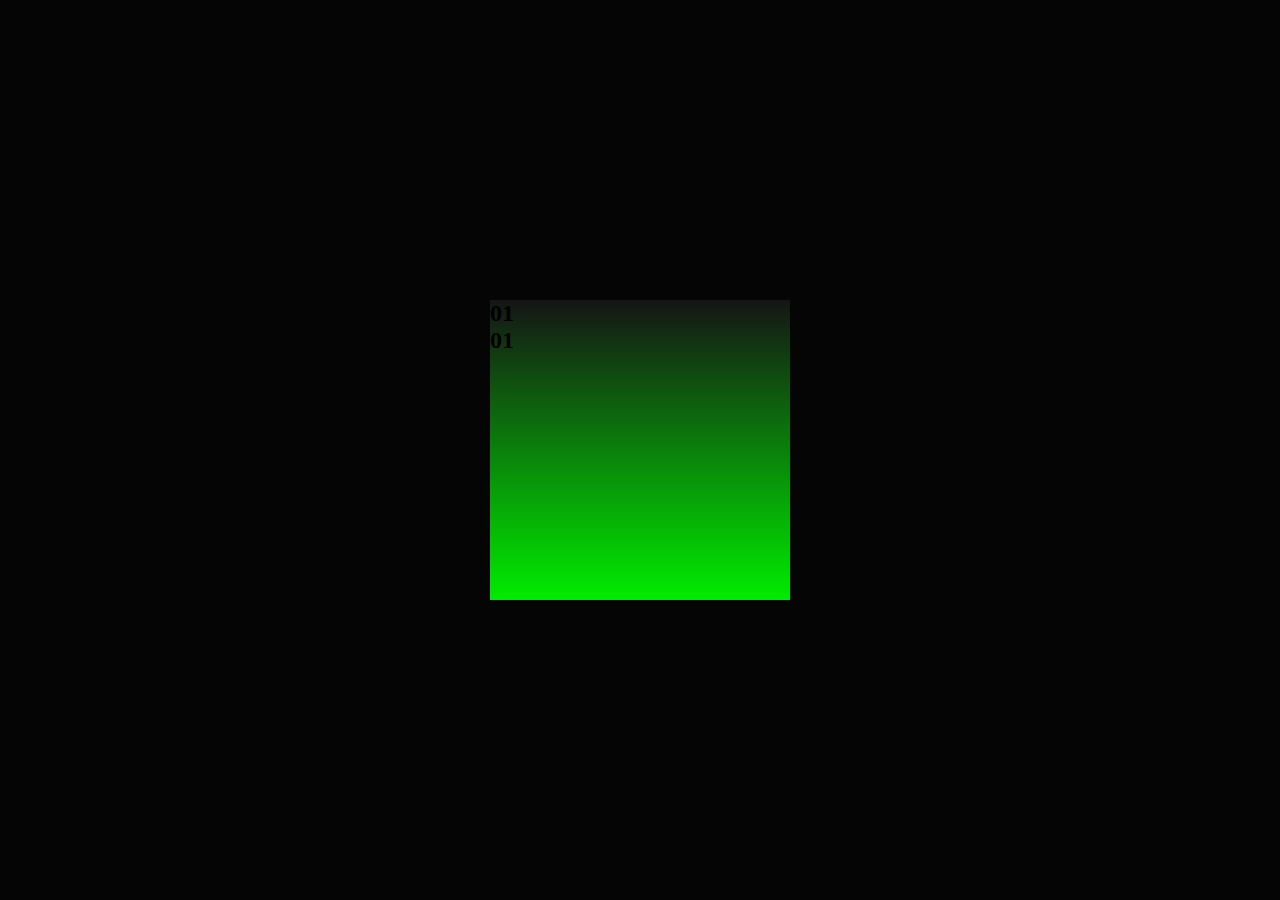
<file: index.html>
<!DOCTYPE html>
<html lang="en">
<head>
    
    <meta charset="UTF-8">
<title>cube 3</title>
<link rel="stylesheet" href="css/style.css">
</head>
<body>
    <div class="cube">
        <div class="top"></div>
        <div>
           <span style="--i:0;">
           <h2>01</h2>
           <h2>01</h2></span>
           <span style="--i:1;">
           <h2>02</h2><h2>02</h2></span>
           <span style="--i:2;">
           <h2>03</h2><h2>03</h2></span>
           <span style="--i:3;">
           <h2>04</h2><h2>04</h2></span> 
        </div>

    </div>

    
</body>
</html>
</file>
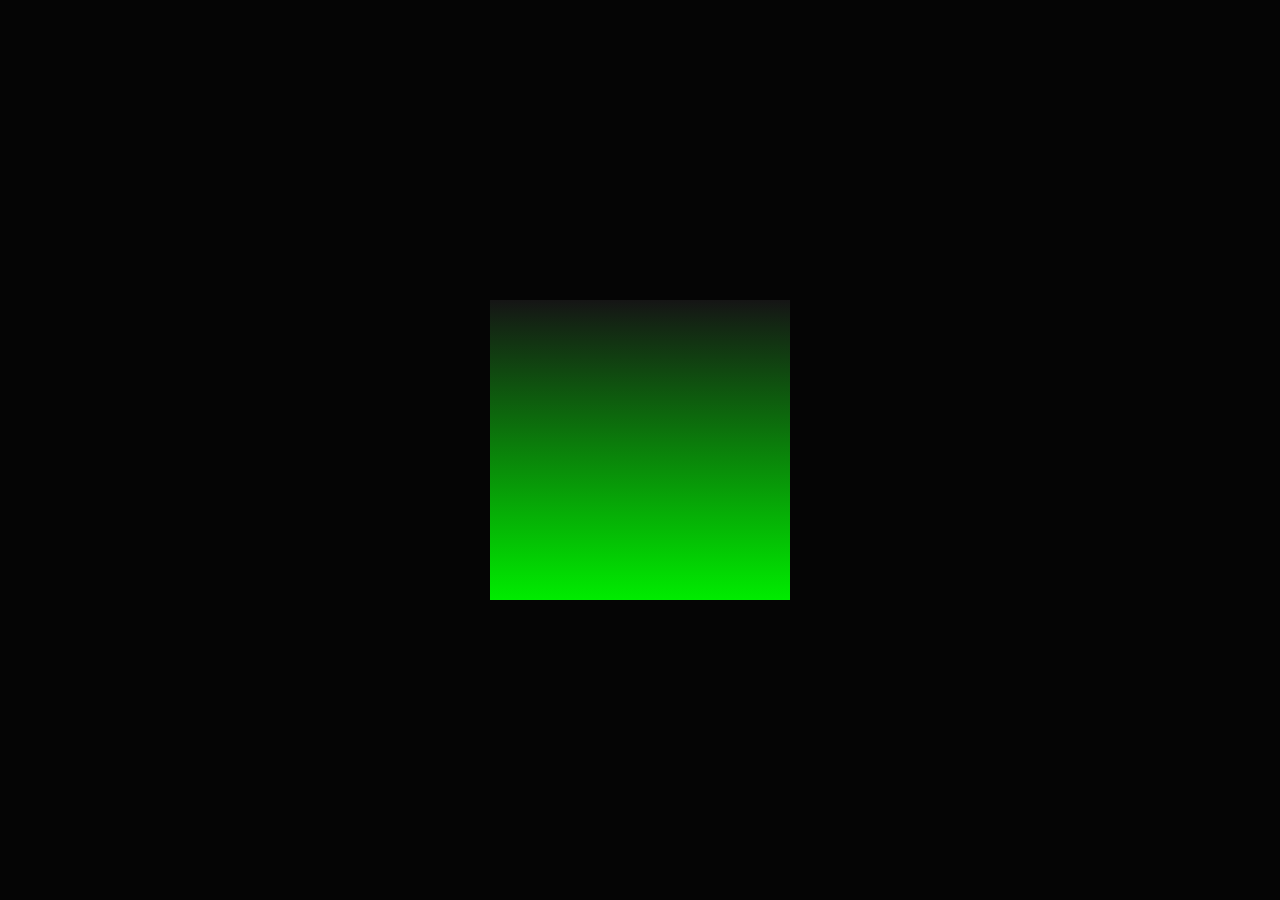
<file: 3DCube.html>
<!DOCTYPE html>
<html lang="en">
<head>
    
    <meta charset="UTF-8">
<title>cube 3</title>
<link rel="stylesheet" href="css/style.css">
</head>
<body>
    <div class="cube">
        <div class="top"></div>
        <div>
           <span style="--i:0;"></span>
           <span style="--i:1;"></span>
           <span style="--i:2;"></span>
           <span style="--i:3;"></span> 
        </div>

    </div>

    <style>
        *
{
    margin: 0;
    padding: 0;
    box-sizing: border-box;
}
body
{
    display: flex;
    justify-content: center;
    align-items: center;
    min-height: 100vh;
    background: #050505;
}
.cube
{
    position: relative;
    width: 300px;
    height: 300px;
    transform-style: preserve-3d;
    animation: animate 4s linear infinite;
}
@keyframes animate
 {
     0%
     {
         transform: rotateX(-30deg) rotateY(0deg);
     }
     100%
     {
         transform: rotateX(-30deg) rotateY(360deg);
     }
     
    
}
.cube div
{
position: absolute;
top: 0;
left: 0;
width: 100%;
height: 100%;
transform-style: preserve-3d;
}
.cube div span
{
    position: absolute;
    top: 0;
    left: 0;
    width: 100%;
    height: 100%;
    background: linear-gradient(#151515, #00ec00);
    transform: rotateY(calc(90deg * var(--i))) translateZ(150px);
    
}
.top
{
    position: absolute;
    top: 0;
    left: 0;
    width: 300px;
    height: 300px;
    background: #222;
    transform: rotateX(90deg) translateZ(150px);
}
.top::before
{
    content: '';
    position: absolute;
    top: 0;
    left: 0;
    width: 300px;
    height: 300px;
    background: #0f0;
    transform: translateZ(-380px);
    filter: blur(20px);
    box-shadow: 
    0 0 120px rgba(0, 255, 0, 0.2),
    0 0 200px rgba(0, 255, 0, 0.4),
    0 0 300px rgba(0, 255, 0, 0.6),
    0 0 400px rgba(0, 255, 0, 0.8),
    0 0 500px rgba(0, 255, 0, 1);
}
    </style>

    
</body>
</html>
</file>
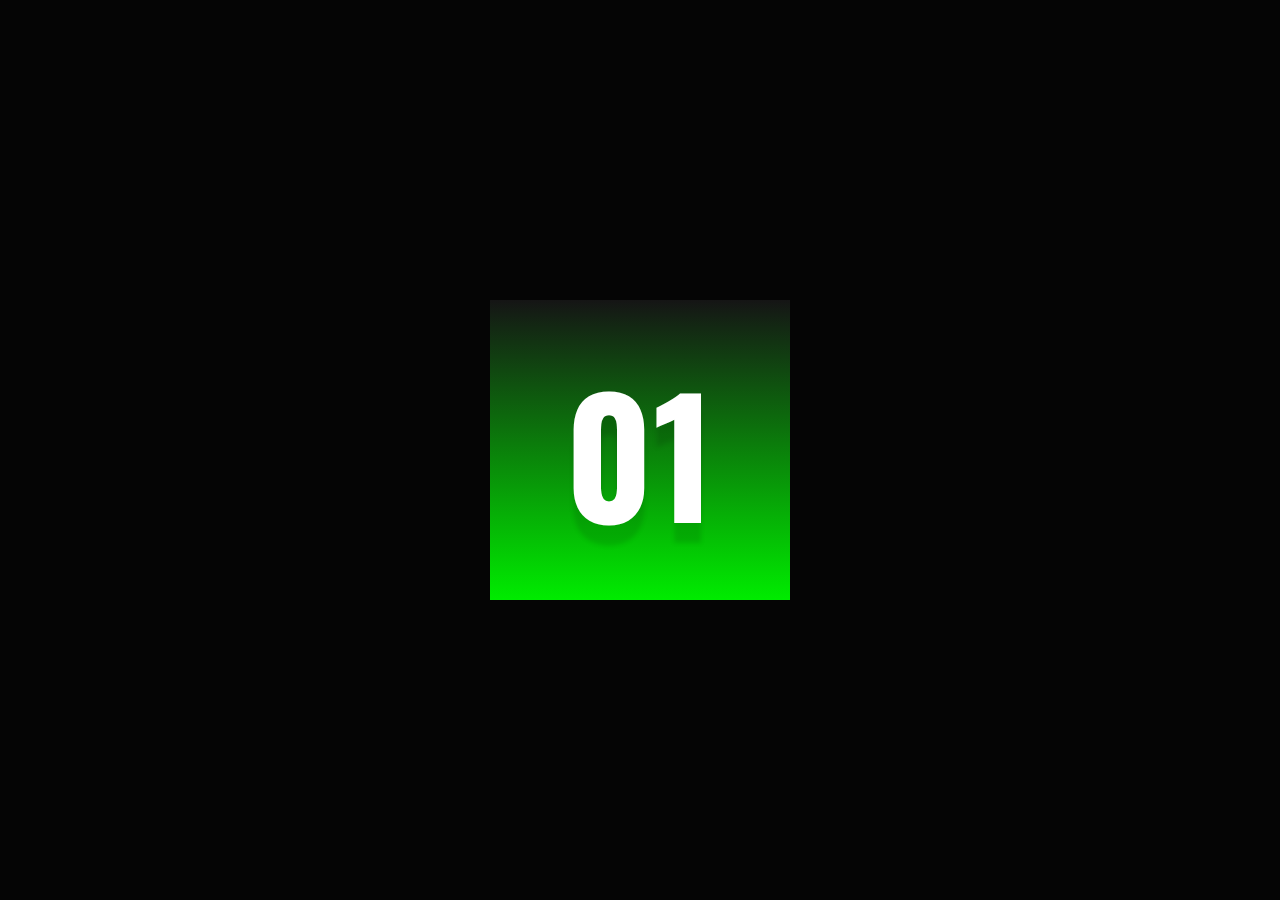
<file: 3dCubeNumbered.html>
<!DOCTYPE html>
<html lang="en">
<head>
    
    <meta charset="UTF-8">
<title>cube 3</title>
<link rel="stylesheet" href="css/style.css">
</head>
<body>
    <div class="cube">
        <div class="top"></div>
        <div>
           <span style="--i:0;">
           <h2>01</h2>
           <h2>01</h2></span>
           <span style="--i:1;">
           <h2>02</h2><h2>02</h2></span>
           <span style="--i:2;">
           <h2>03</h2><h2>03</h2></span>
           <span style="--i:3;">
           <h2>04</h2><h2>04</h2></span> 
        </div>

    </div>
    <style>
        
@import url('https://fonts.googleapis.com/css2?family=Oswald:wght@700&display=swap');


*
{
    margin: 0;
    padding: 0;
    box-sizing: border-box;
    font-family: 'Oswald', sans-serif;
}
body
{
    display: flex;
    justify-content: center;
    align-items: center;
    min-height: 100vh;
    background: #050505;
}
.cube
{
    position: relative;
    width: 300px;
    height: 300px;
    transform-style: preserve-3d;
    animation: animate 4s linear infinite;
}
@keyframes animate
 {
     0%
     {
         transform: rotateX(-30deg) rotateY(0deg);
     }
     100%
     {
         transform: rotateX(-30deg) rotateY(360deg);
     }
     
    
}
.cube div
{
position: absolute;
top: 0;
left: 0;
width: 100%;
height: 100%;
transform-style: preserve-3d;
}
.cube div span
{
    position: absolute;
    top: 0;
    left: 0;
    width: 100%;
    height: 100%;
    background: linear-gradient(#151515, #00ec00);
    transform: rotateY(calc(90deg * var(--i))) translateZ(150px);
    display: flex;
    justify-content: center;
    align-items: center;
    transform-style: preserve-3d;
}
.cube div span h2
{
position: absolute;
font-size: 10em;
color: #fff;
transform: translateZ(50px);
}
.cube div span h2:nth-child(1)
{
transform: translateZ(0) translateY(20px);
color: rgba(0,0,0,0.1);
filter: blur(2px);
}
.top
{
    position: absolute;
    top: 0;
    left: 0;
    width: 300px;
    height: 300px;
    background: #222;
    transform: rotateX(90deg) translateZ(150px);
}
.top::before
{
    content: '';
    position: absolute;
    top: 0;
    left: 0;
    width: 300px;
    height: 300px;
    background: #0f0;
    transform: translateZ(-380px);
    filter: blur(20px);
    box-shadow: 
    0 0 120px rgba(0, 255, 0, 0.2),
    0 0 200px rgba(0, 255, 0, 0.4),
    0 0 300px rgba(0, 255, 0, 0.6),
    0 0 400px rgba(0, 255, 0, 0.8),
    0 0 500px rgba(0, 255, 0, 1);
}
    </style>

    
</body>
</html>
</file>
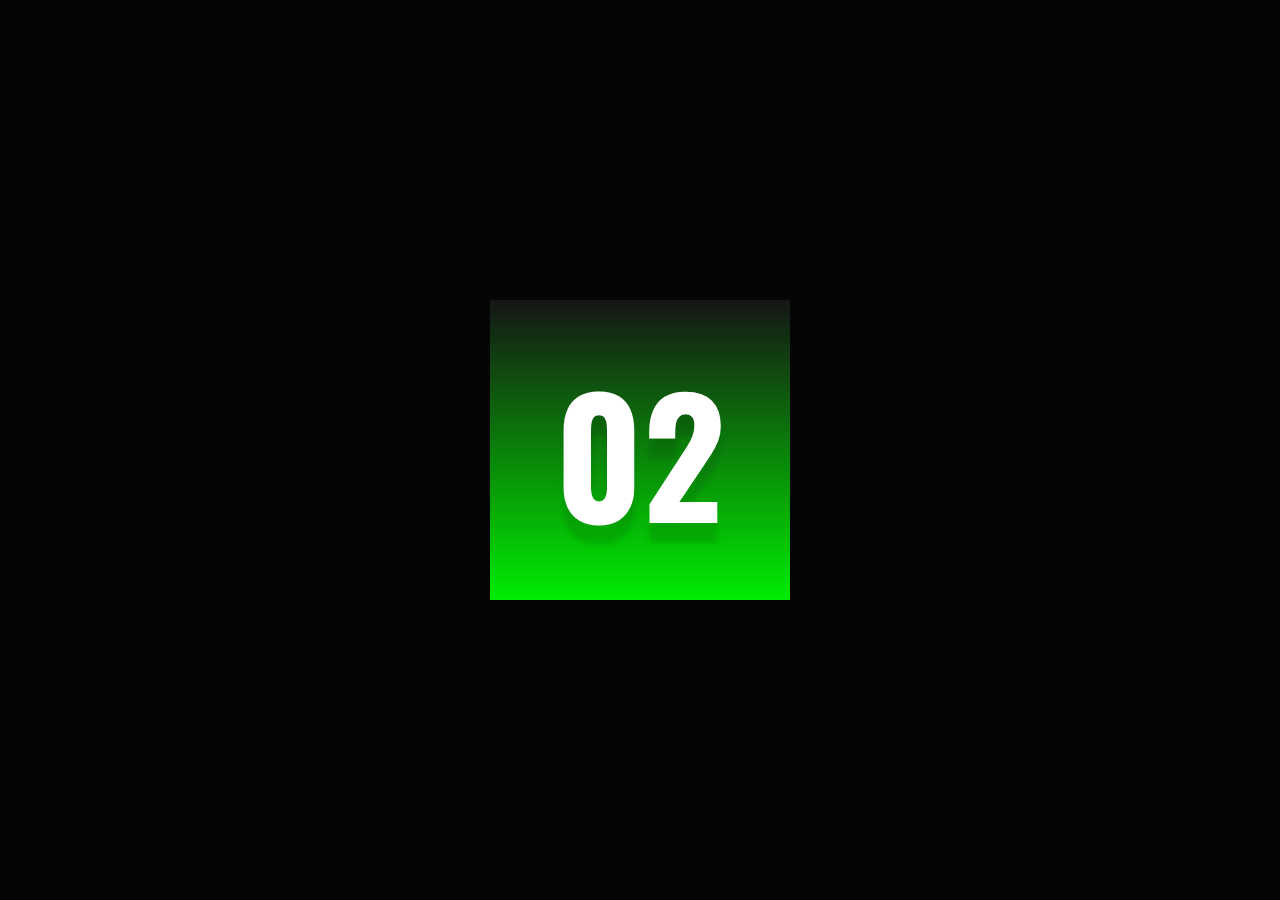
<file: 3dcubetext.html>
<!DOCTYPE html>
<html lang="en">
<head>
    
    <meta charset="UTF-8">
<title>cube 3</title>
<link rel="stylesheet" href="css/style.css">
</head>
<body>
    <div class="cube">
        <div class="top"></div>
        <div>
           <span style="--i:0;">
           <h2>02</h2>
           <h2>02</h2></span>
           <span style="--i:1;">
           <h2>02</h2><h2>02</h2></span>
           <span style="--i:2;">
           <h2>02</h2><h2>02</h2></span>
           <span style="--i:3;">
           <h2>02</h2><h2>02</h2></span> 
        </div>

    </div>
    <style>
        
@import url('https://fonts.googleapis.com/css2?family=Oswald:wght@700&display=swap');


*
{
    margin: 0;
    padding: 0;
    box-sizing: border-box;
    font-family: 'Oswald', sans-serif;
}
body
{
    display: flex;
    justify-content: center;
    align-items: center;
    min-height: 100vh;
    background: #050505;
}
.cube
{
    position: relative;
    width: 300px;
    height: 300px;
    transform-style: preserve-3d;
    animation: animate 4s linear infinite;
}
@keyframes animate
 {
     0%
     {
         transform: rotateX(-30deg) rotateY(0deg);
     }
     100%
     {
         transform: rotateX(-30deg) rotateY(360deg);
     }
     
    
}
.cube div
{
position: absolute;
top: 0;
left: 0;
width: 100%;
height: 100%;
transform-style: preserve-3d;
}
.cube div span
{
    position: absolute;
    top: 0;
    left: 0;
    width: 100%;
    height: 100%;
    background: linear-gradient(#151515, #00ec00);
    transform: rotateY(calc(90deg * var(--i))) translateZ(150px);
    display: flex;
    justify-content: center;
    align-items: center;
    transform-style: preserve-3d;
}
.cube div span h2
{
position: absolute;
font-size: 10em;
color: #fff;
transform: translateZ(50px);
}
.cube div span h2:nth-child(1)
{
transform: translateZ(0) translateY(20px);
color: rgba(0,0,0,0.1);
filter: blur(2px);
}
.top
{
    position: absolute;
    top: 0;
    left: 0;
    width: 300px;
    height: 300px;
    background: #222;
    transform: rotateX(90deg) translateZ(150px);
}
.top::before
{
    content: '';
    position: absolute;
    top: 0;
    left: 0;
    width: 300px;
    height: 300px;
    background: #0f0;
    transform: translateZ(-380px);
    filter: blur(20px);
    box-shadow: 
    0 0 120px rgba(0, 255, 0, 0.2),
    0 0 200px rgba(0, 255, 0, 0.4),
    0 0 300px rgba(0, 255, 0, 0.6),
    0 0 400px rgba(0, 255, 0, 0.8),
    0 0 500px rgba(0, 255, 0, 1);
}
    </style>

    
</body>
</html>
</file>
<file: css/style.css>
*
{
    margin: 0;
    padding: 0;
    box-sizing: border-box;
}
body
{
    display: flex;
    justify-content: center;
    align-items: center;
    min-height: 100vh;
    background: #050505;
}
.cube
{
    position: relative;
    width: 300px;
    height: 300px;
    transform-style: preserve-3d;
    animation: animate 4s linear infinite;
}
@keyframes animate
 {
     0%
     {
         transform: rotateX(-30deg) rotateY(0deg);
     }
     100%
     {
         transform: rotateX(-30deg) rotateY(360deg);
     }
     
    
}
.cube div
{
position: absolute;
top: 0;
left: 0;
width: 100%;
height: 100%;
transform-style: preserve-3d;
}
.cube div span
{
    position: absolute;
    top: 0;
    left: 0;
    width: 100%;
    height: 100%;
    background: linear-gradient(#151515, #00ec00);
    transform: rotateY(calc(90deg * var(--i))) translateZ(150px);
    
}
.top
{
    position: absolute;
    top: 0;
    left: 0;
    width: 300px;
    height: 300px;
    background: #222;
    transform: rotateX(90deg) translateZ(150px);
}
.top::before
{
    content: '';
    position: absolute;
    top: 0;
    left: 0;
    width: 300px;
    height: 300px;
    background: #0f0;
    transform: translateZ(-380px);
    filter: blur(20px);
    box-shadow: 
    0 0 120px rgba(0, 255, 0, 0.2),
    0 0 200px rgba(0, 255, 0, 0.4),
    0 0 300px rgba(0, 255, 0, 0.6),
    0 0 400px rgba(0, 255, 0, 0.8),
    0 0 500px rgba(0, 255, 0, 1);
}
</file>
